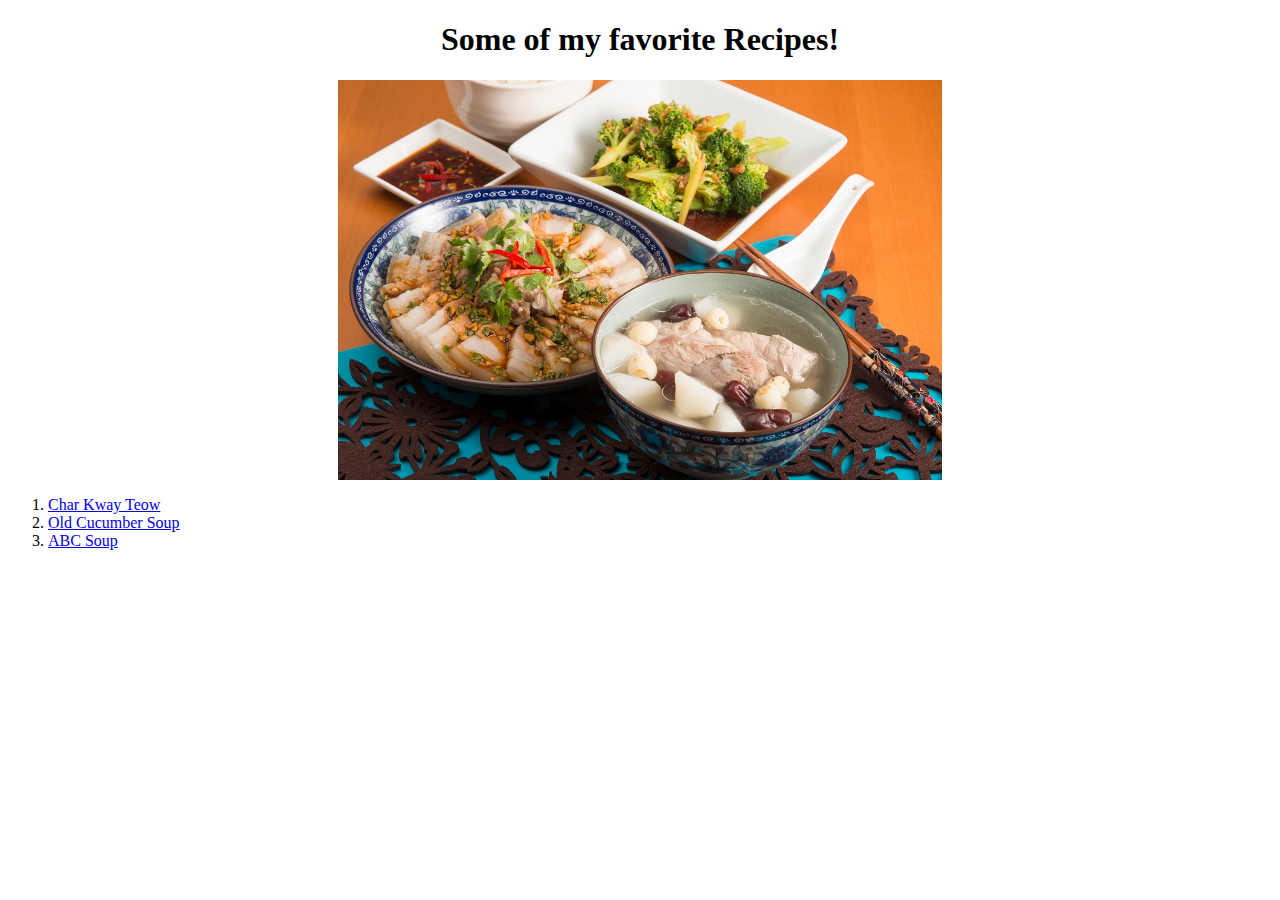
<file: index.html>
<!DOCTYPE html>

<html lang="en">
  
  <head>

    <meta charset="UTF-8">
    <title>Some Recipes!</title>
    <link rel="stylesheet" href="style.css"> 
  
  </head>

  <body>
    
    <h1> Some of my favorite Recipes! </h1>

    <img class="image" src="./images/3veg1soup.jpg">

    <ol>
        <li><a href="recipes/charKwayTeow.html">Char Kway Teow</a></li>
        <li><a href="recipes/oldCucumberSoup.html">Old Cucumber Soup</a></li>
        <li><a href="recipes/abcSoup.html">ABC Soup</a></li>
    </ol>

  </body>


</html>
</file>
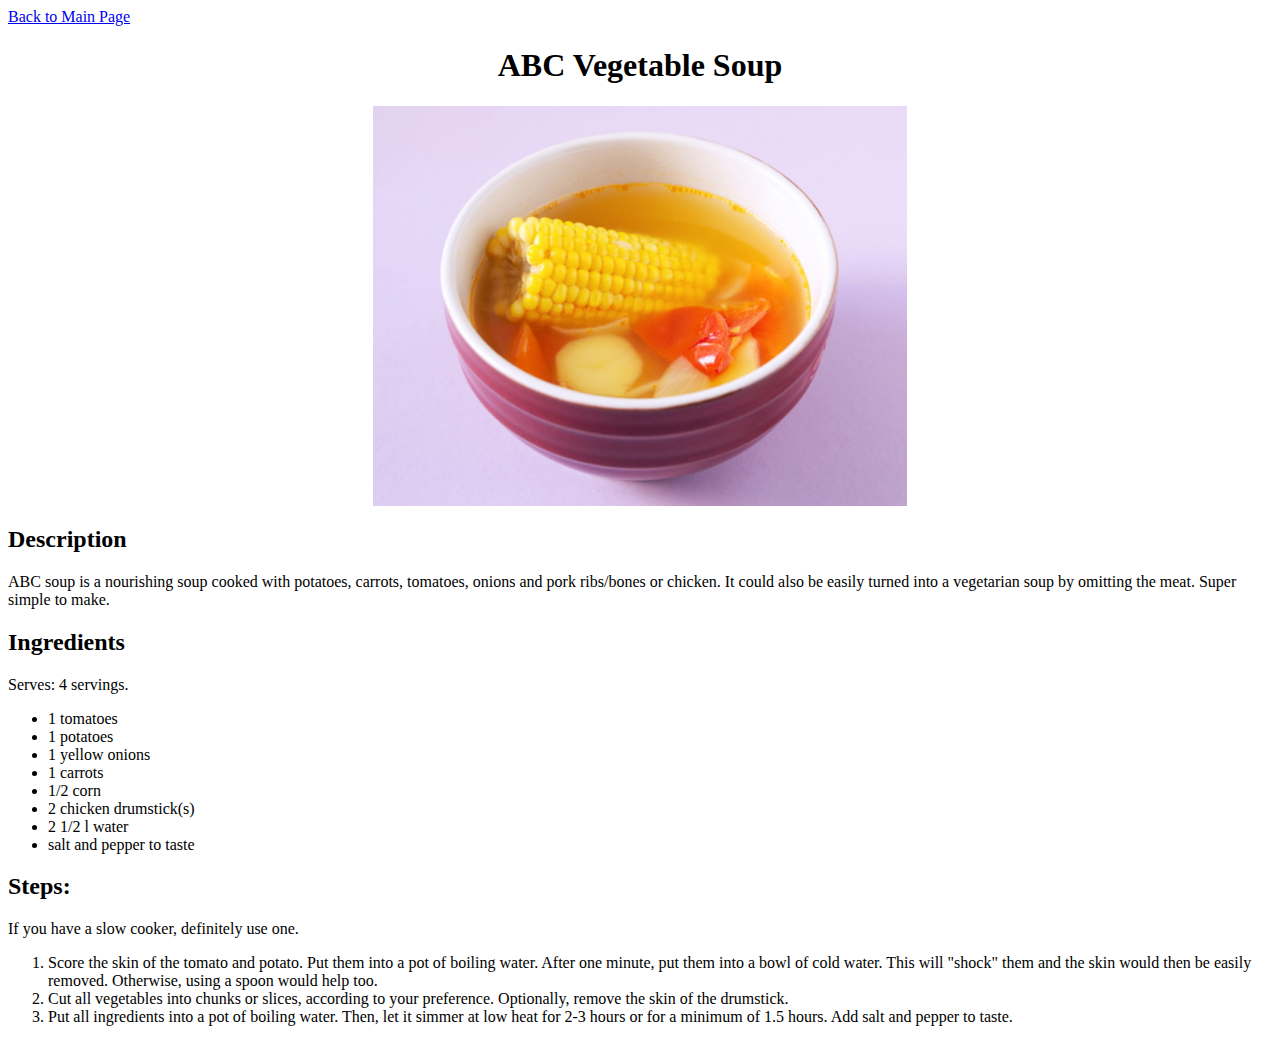
<file: recipes/abcSoup.html>
<!DOCTYPE html>

<html lang="en">
  
  <head>
    <meta charset="UTF-8">
    <link rel="stylesheet" href="./../style.css">
    <title>ABC Soup Recipe</title>
  
  </head>

  <body>
    <a href="./../index.html">Back to Main Page</a>
    
    <h1> ABC Vegetable Soup </h1>
    <img class="image" src ="./../images/abcSoup.jpg" width="600" height ="400">
    <h2> Description </h2></li>

    ABC soup is a nourishing soup cooked with potatoes,
    carrots, tomatoes, onions and pork ribs/bones or chicken.

    It could also be easily turned into a vegetarian soup 
    by omitting the meat.

    Super simple to make.

    <h2> Ingredients </h2>

    Serves: 4 servings.

    <ul>
        <li>1 tomatoes</li>
        <li>1 potatoes</li>
        <li>1 yellow onions</li>
        <li>1 carrots</li>
        <li>1/2 corn</li>
        <li>2 chicken drumstick(s)</li>
        <li>2 1/2 l water</li>
        <li>salt and pepper to taste</li>
    </ul>

    <h2> Steps: </h2>

    If you have a slow cooker, definitely use one.

    <ol>
        <li> Score the skin of the tomato and potato. 
            Put them into a pot of boiling water. 
            After one minute, put them into a bowl of cold water. 
            This will "shock" them and the skin would then be easily removed. 
            Otherwise, using a spoon would help too. </li>

        <li> Cut all vegetables into chunks or slices, according to your preference. 
            Optionally, remove the skin of the drumstick.</li>

        <li> Put all ingredients into a pot of boiling water. 
            Then, let it simmer at low heat for 2-3 hours or 
            for a minimum of 1.5 hours. 
            Add salt and pepper to taste.</li>

    </ol>


  </body>


</html>
</file>
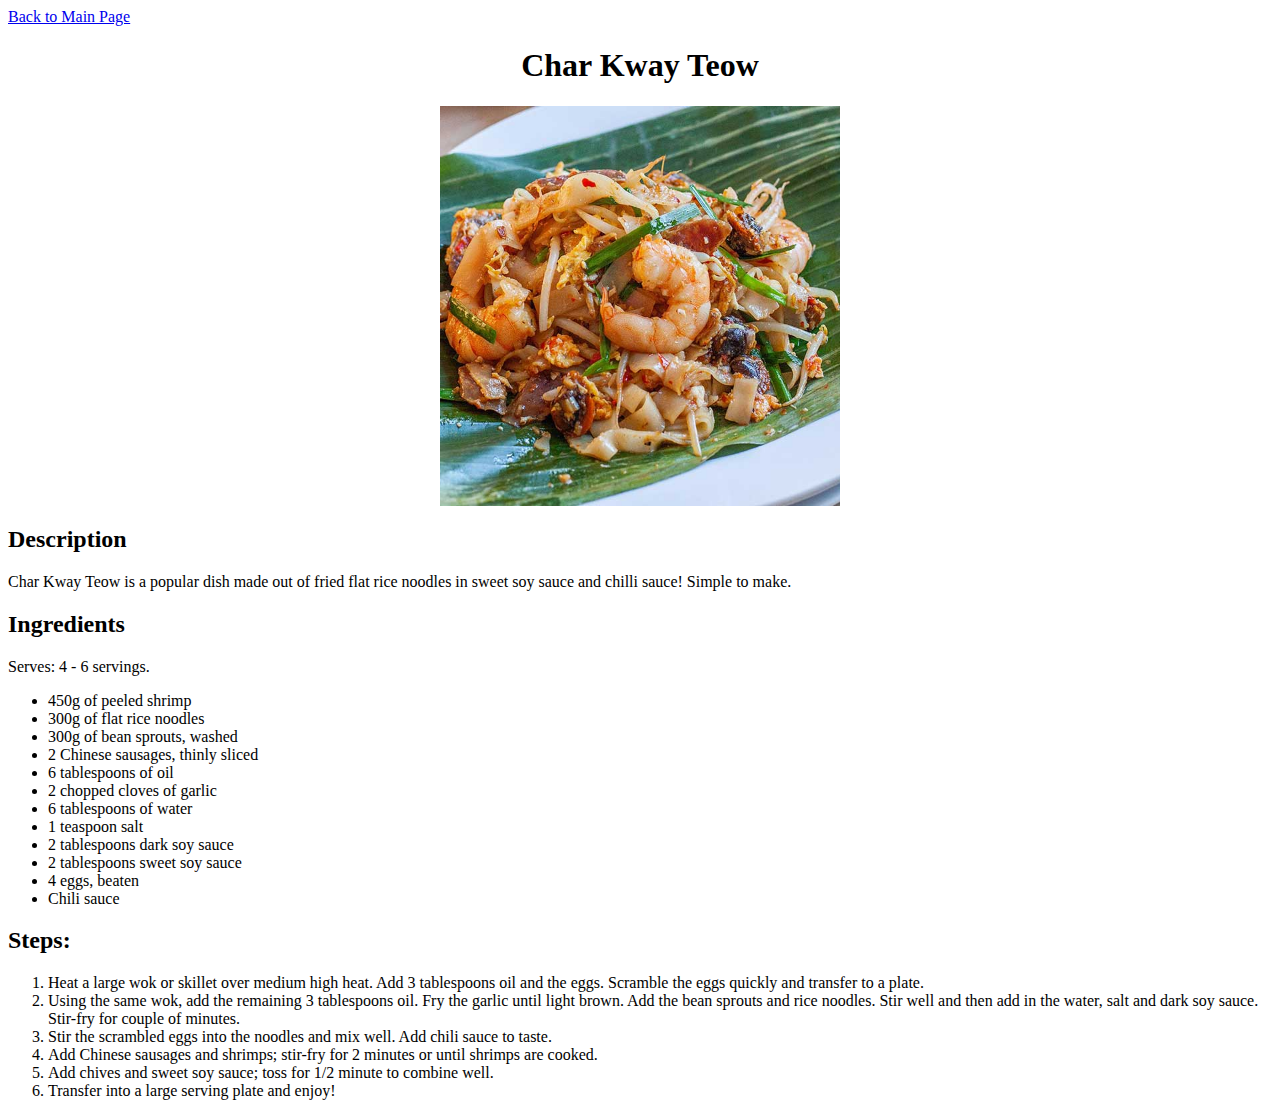
<file: recipes/charKwayTeow.html>
<!DOCTYPE html>

<html lang="en">
  
  <head>
    <meta charset="UTF-8">
    <link rel="stylesheet" href="./../style.css">
    <title>Char Kway Teow Recipe</title>
  </head>

  <body>
    
    <a href="./../index.html">Back to Main Page</a>

    <h1> Char Kway Teow </h1>

    <img class="image" src ="./../images/charKwayTeowPic.jpg" width="400" height ="400">

    <h2> Description </h2>

    Char Kway Teow is a popular dish made out of fried flat rice noodles
    in sweet soy sauce and chilli sauce! Simple to make.

    <h2> Ingredients </h2>

    Serves: 4 - 6 servings.

    <ul>
        <li>450g of peeled shrimp</li>
        <li>300g of flat rice noodles</li>
        <li>300g of bean sprouts, washed</li>
        <li>2 Chinese sausages, thinly sliced</li>
        <li>6 tablespoons of oil</li>
        <li>2 chopped cloves of garlic</li>
        <li>6 tablespoons of water</li>
        <li>1 teaspoon salt</li>
        <li>2 tablespoons dark soy sauce</li>
        <li>2 tablespoons sweet soy sauce</li>
        <li>4 eggs, beaten</li>
        <li>Chili sauce</li>
    </ul>

    <h2> Steps: </h2>

    <ol>
        <li> Heat a large wok or skillet over medium high heat. 
            Add 3 tablespoons oil and the eggs. Scramble the eggs 
            quickly and transfer to a plate. </li>

        <li> Using the same wok, add the remaining 3 tablespoons oil. 
            Fry the garlic until light brown. Add the bean sprouts and 
            rice noodles. Stir well and then add in the water, salt and 
            dark soy sauce. Stir-fry for couple of minutes.</li>

        <li> Stir the scrambled eggs into the noodles and mix well. 
            Add chili sauce to taste.</li>

        <li> Add Chinese sausages and shrimps; stir-fry for 2 minutes 
            or until shrimps are cooked. </li>

        <li> Add chives and sweet soy sauce; toss for 1/2 minute to combine well.</li>

        <li> Transfer into a large serving plate and enjoy! </li>

    </ol>


  </body>


</html>
</file>
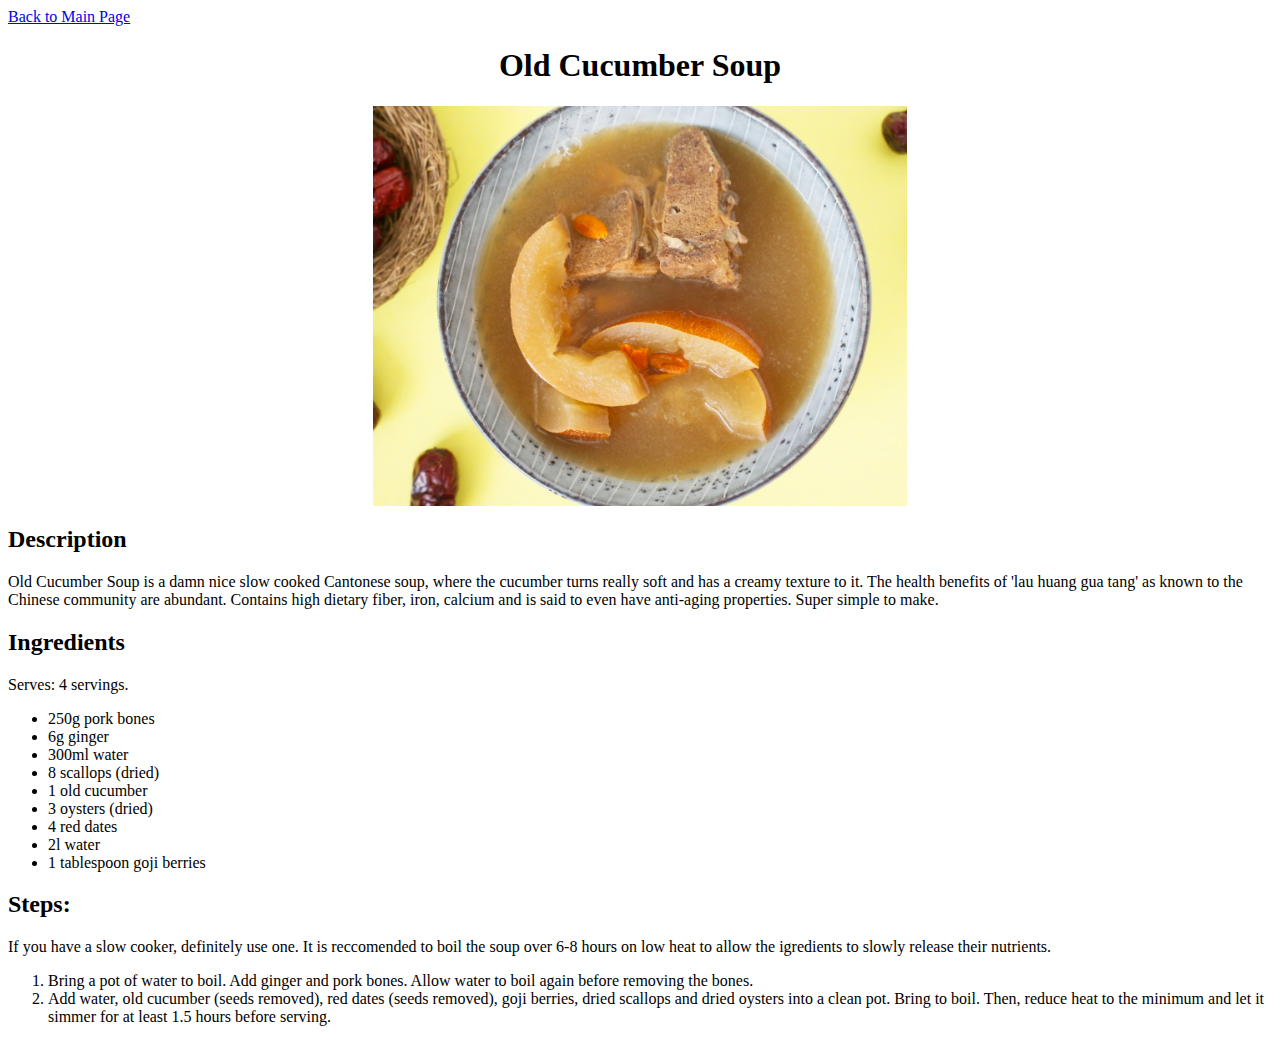
<file: recipes/oldCucumberSoup.html>
<!DOCTYPE html>

<html lang="en">
  
  <head>
    <meta charset="UTF-8">
    <title>Old Cucumber Soup Recipe</title>
    <link rel="stylesheet" href="./../style.css">
  </head>

  <body>
    
    <a href="./../index.html">Back to Main Page</a>
    <h1> Old Cucumber Soup </h1>
    <img class="image" src ="./../images/oldCucumberSoup.jpg">
    <h2> Description </h2></li>

    Old Cucumber Soup is a damn nice slow cooked Cantonese soup, where the 
    cucumber turns really soft and has a creamy texture to it.
    The health benefits of 'lau huang gua tang' as known to the Chinese community 
    are abundant. Contains high dietary fiber, iron, calcium and is said to even have
    anti-aging properties. 

    Super simple to make.

    <h2> Ingredients </h2>

    Serves: 4 servings.

    <ul>
        <li>250g pork bones</li>
        <li>6g ginger</li>
        <li>300ml water</li>
        <li>8 scallops (dried)</li>
        <li>1 old cucumber</li>
        <li>3 oysters (dried)</li>
        <li>4 red dates</li>
        <li>2l water</li>
        <li>1 tablespoon goji berries</li>
    </ul>

    <h2> Steps: </h2>

    If you have a slow cooker, definitely use one. It is reccomended to boil the
    soup over 6-8 hours on low heat to allow the igredients to slowly release
    their nutrients.

    <ol>
        <li> Bring a pot of water to boil. Add ginger and pork bones. 
            Allow water to boil again before removing the bones. </li>

        <li> Add water, old cucumber (seeds removed), 
            red dates (seeds removed), goji berries, dried scallops and 
            dried oysters into a clean pot. Bring to boil. Then, reduce 
            heat to the minimum and let it simmer for at least 1.5 hours 
            before serving.</li>

    </ol>
  </body>
</html>
</file>
<file: style.css>
h1 {
    text-align: center;
}

.image{
    height: 400px;
    width: auto;
    display: block;
    margin-right: auto;
    margin-left: auto;

}
</file>
